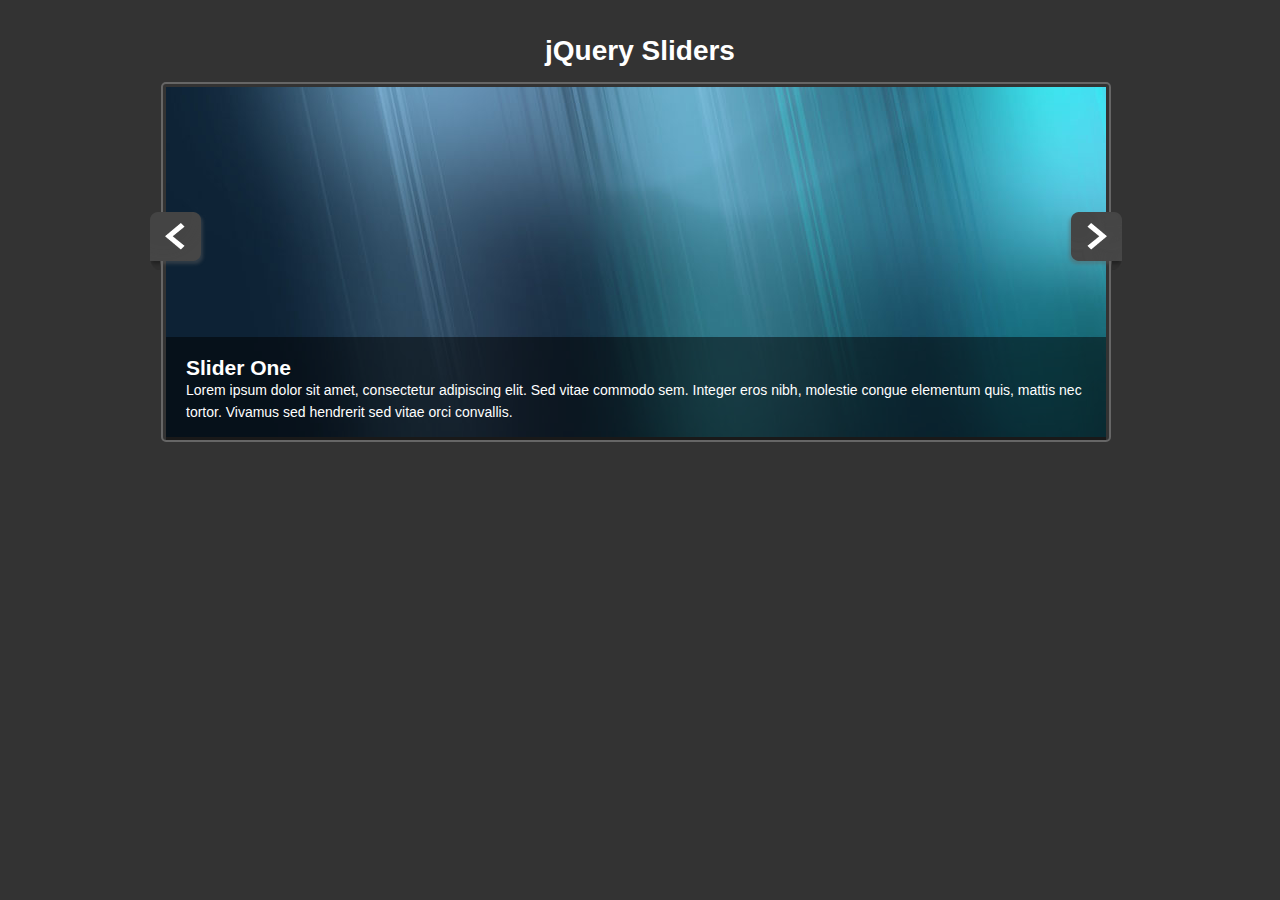
<file: jQuery Content Slider/index.html>
<!DOCTYPE html>
<html>
	<head>
		<title>jQuery Sliders</title>
		<link rel="stylesheet" href="styles/style.css">
    <script src="https://ajax.googleapis.com/ajax/libs/jquery/1.11.1/jquery.min.js"></script>
    
	</head>
	<body>
		<div id="container">
			<header>
				<h1>jQuery Sliders</h1>
			</header>
			<img src="images/arrow-left.png" alt="Prev" id="prev">
			<div id="slider">
				<div class="slide">
					<div class="slide-copy">
						<h2>Slider One</h2>
						<p>Lorem ipsum dolor sit amet, consectetur adipiscing elit. Sed vitae commodo sem. Integer eros nibh, molestie congue elementum quis, mattis nec tortor. Vivamus sed hendrerit sed vitae orci convallis.</p>
					</div>
					<img src="images/slide1.jpg">
				</div>
				
				<div class="slide">
					<div class="slide-copy">
						<h2>Slider Two</h2>
						<p>Lorem ipsum dolor sit amet, consectetur adipiscing elit. Sed vitae commodo sem. Integer eros nibh, molestie congue elementum quis, mattis nec tortor. Vivamus sed hendrerit sed vitae orci convallis.</p>
					</div>
					<img src="images/slide2.jpg">
				</div>
				
				<div class="slide">
					<div class="slide-copy">
						<h2>Slider Three</h2>
						<p>Lorem ipsum dolor sit amet, consectetur adipiscing elit. Sed vitae commodo sem. Integer eros nibh, molestie congue elementum quis, mattis nec tortor. Vivamus sed hendrerit sed vitae orci convallis.</p>
					</div>
					<img src="images/slide3.jpg">
				</div>
				
				<div class="slide">
					<div class="slide-copy">
						<h2>Slider Four</h2>
						<p>Lorem ipsum dolor sit amet, consectetur adipiscing elit. Sed vitae commodo sem. Integer eros nibh, molestie congue elementum quis, mattis nec tortor. Vivamus sed hendrerit sed vitae orci convallis.</p>
					</div>
					<img src="images/slide4.jpg">
				</div>
				
				<div class="slide">
					<div class="slide-copy">
						<h2>Slider Five</h2>
						<p>Lorem ipsum dolor sit amet, consectetur adipiscing elit. Sed vitae commodo sem. Integer eros nibh, molestie congue elementum quis, mattis nec tortor. Vivamus sed hendrerit sed vitae orci convallis.</p>
					</div>
					<img src="images/slide5.jpg">
        </div>
        
        <div class="slide">
          <div class="slide-copy">
            <h2>Slider Six</h2>
            <p>Lorem ipsum dolor sit amet, consectetur adipiscing elit. Sed vitae commodo sem. Integer eros nibh, molestie
              congue elementum quis, mattis nec tortor. Vivamus sed hendrerit sed vitae orci convallis.</p>
          </div>
          <img src="images/slide6.jpg">
        </div>

        <div class="slide">
          <div class="slide-copy">
            <h2>Slider Seven</h2>
            <p>Lorem ipsum dolor sit amet, consectetur adipiscing elit. Sed vitae commodo sem. Integer eros nibh, molestie
              congue elementum quis, mattis nec tortor. Vivamus sed hendrerit sed vitae orci convallis.</p>
          </div>
          <img src="images/slide7.jpg">
        </div>
      </div>
      
      <img src="images/arrow-right.png" alt="Next" id="next">
    </div>
    <script src="scripts/script.js"></script>
	</body>
</html>
</file>
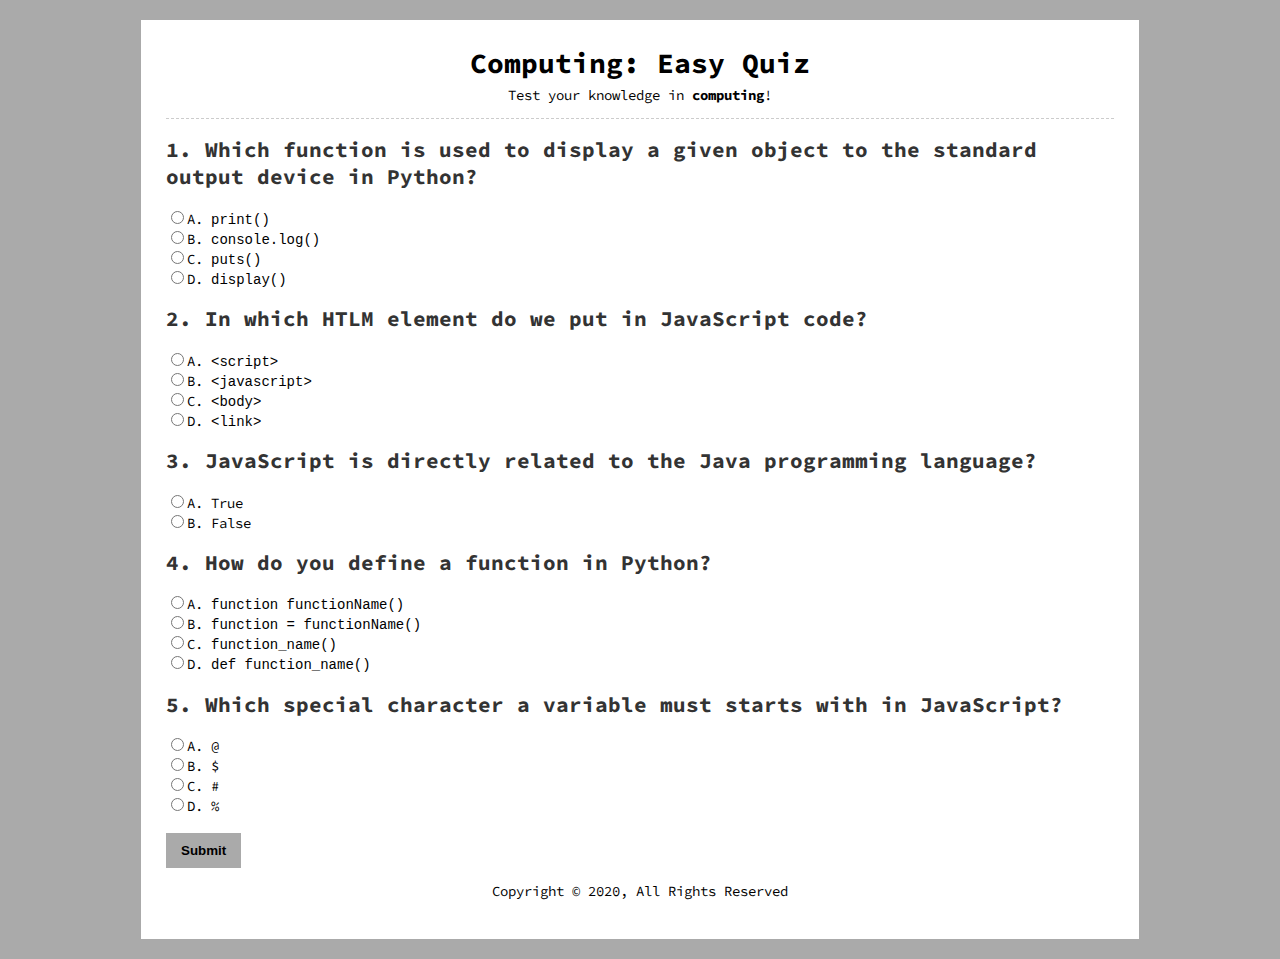
<file: Simple JavaScript Quiz/index.html>
<!DOCTYPE html>
<html lang="en">
<head>
  <meta charset="UTF-8">
  <meta name="viewport" content="width=device-width, initial-scale=1.0">
  <title>Computing: Easy Quiz</title>
  <link rel="stylesheet" href="styles/style.css">
  <script src="scripts/script.js"></script>
</head>
<body>
  <main>
    <header>
      <h1>Computing: Easy Quiz</h1>
      <p>Test your knowledge in <strong>computing</strong>!</p>
    </header>
    <article>
      <section id="results"></section>
      <section>
        <form name="quizForm" onsubmit="submitAnswers()">
          
          <h2>1. Which function is used to display a given object to the standard output device in Python?</h2>
          <input type="radio" name="q1" id="q1a" value="a">A. <code>print()</code><br>
          <input type="radio" name="q1" id="q1b" value="b">B. <code>console.log()</code><br>
          <input type="radio" name="q1" id="q1c" value="c">C. <code>puts()</code><br>
          <input type="radio" name="q1" id="q1d" value="d">D. <code>display()</code><br>

          <h2>2. In which HTLM element do we put in JavaScript code?</h2>
          <input type="radio" name="q2" id="q2a" value="a">A. <code>&lt;script&gt;</code><br>
          <input type="radio" name="q2" id="q2b" value="b">B. <code>&lt;javascript&gt;</code><br>
          <input type="radio" name="q2" id="q2c" value="c">C. <code>&lt;body&gt;</code><br>
          <input type="radio" name="q2" id="q2d" value="d">D. <code>&lt;link&gt;</code><br>
      
          <h2>3. JavaScript is directly related to the Java programming language?</h2>
          <input type="radio" name="q3" id="q3a" value="a">A. True<br>
          <input type="radio" name="q3" id="q3b" value="b">B. False<br>

          <h2>4. How do you define a function in Python?</h2>
          <input type="radio" name="q4" id="q4a" value="a">A. <code>function functionName()</code><br>
          <input type="radio" name="q4" id="q4b" value="b">B. <code>function = functionName()</code><br>
          <input type="radio" name="q4" id="q4c" value="c">C. <code>function_name()</code> <br>
          <input type="radio" name="q4" id="q4d" value="d">D. <code>def function_name()</code><br>

          <h2>5. Which special character a variable must starts with in JavaScript?</h2>
          <input type="radio" name="q5" id="q5a" value="a">A. @<br>
          <input type="radio" name="q5" id="q5b" value="b">B. $<br>
          <input type="radio" name="q5" id="q5c" value="c">C. #<br>
          <input type="radio" name="q5" id="q5d" value="d">D. %<br>

          <br>
          <input type="submit" value="Submit">

        </form>
      </section>
    </article>
    <footer>
      <p>Copyright &copy; 2020, All Rights Reserved</p>
    </footer>
  </main>
</body>
</html>
</file>
<file: jQuery Content Slider/styles/style.css>
*{
	margin:0;
	padding:0;
}

body{
	font-family:'Arial', sans-serif;
	font-size:14px;
	color:#fff;
	background:#333;
	line-height:1.6em;
}

a{
	color:#fff;
	text-decoration:none;
}

h1{
	text-align:center;
	margin-bottom:20px;
}

#container{
	width:980px;
	margin:40px auto;
	overflow:hidden;
}

#slider{
	width:940px;
	height:350px;
	position:relative;
	overflow:hidden;
	float:left;
	padding:3px;
	border:#666 solid 2px;
	border-radius:5px;
}

#slider img{
	width:940px;
	height:350px;
}

.slide{
	position:absolute;
}

.slide-copy{
	position:absolute;
	bottom:0;
	left:0;
	padding:20px;
	background:7f7f7f;
	background: rgba(0,0,0,0.5);
}

#prev, #next{
	float:left;
	margin-top:130px;
	cursor:pointer;
	position:relative;
	z-index:100;
}

#prev{
	margin-right:-45px;
}

#next{
	margin-left:-45px;
}
</file>
<file: Simple JavaScript Quiz/styles/style.css>
@import url('https://fonts.googleapis.com/css2?family=Source+Code+Pro:wght@400;600&display=swap');

body {
  background: #AAAAAA;
  font-family: 'Source Code Pro', monospace;
  font-size: 14px;
}

main {
  width: 75%;
  background: #FFFFFF;
  margin: 20px auto;
  overflow: auto;
  padding: 25px;
}

header {
  text-align: center;
  border-bottom: #CCCCCC dashed 1px;
}

header h1 {
  margin: 0;
  padding: 0;
}

header p {
  padding: 0;
  margin-top: 5px;
}

article {
  min-height: 400px;
}

article h2 {
  color: #333333;
}

footer {
  text-align: center;
}

input[type="submit"] {
  background: #AAAAAA;
  border: 0;
  padding: 10px 15px;
  cursor: pointer;
  font-weight: bold;
}

#results h2 {
  background-color: #AAAAAA;
  padding: 10px;
  margin: 10px 0;
}

#results span {
  font-weight: bolder;
  text-decoration: underline;
}
</file>
